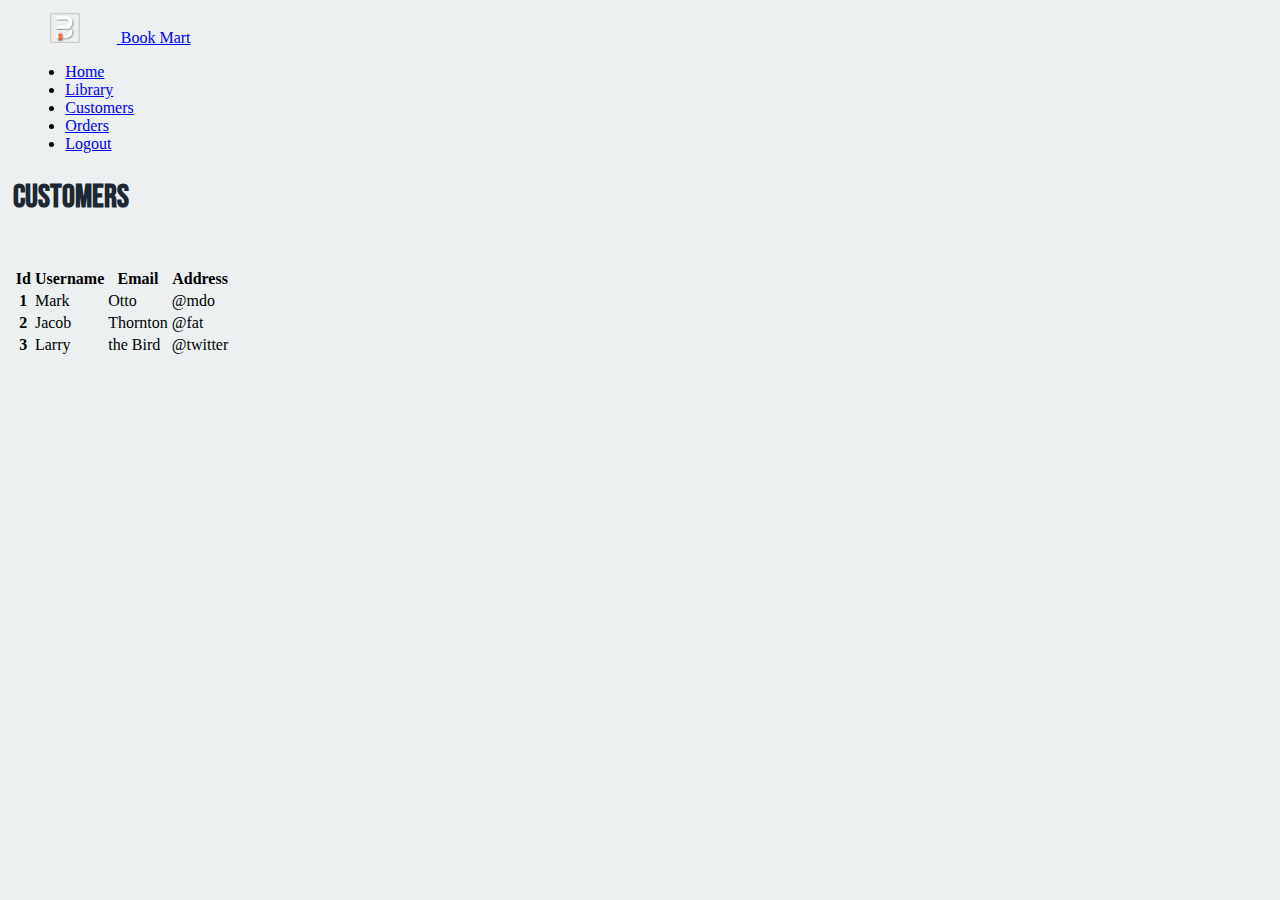
<file: Admin landing Page/customer.html>
<!DOCTYPE html>
<html lang="en">
<head>
<meta charset="UTF-8">
<meta name="viewport" content="width=device-width, initial-scale=1.0">
<meta http-equiv="X-UA-Compatible" content="ie=edge">
<meta name="Description" content="Enter your description here"/>
<link rel="stylesheet" href="https://stackpath.bootstrapcdn.com/bootstrap/4.5.0/css/bootstrap.min.css" integrity="sha384-9aIt2nRpC12Uk9gS9baDl411NQApFmC26EwAOH8WgZl5MYYxFfc+NcPb1dKGj7Sk" crossorigin="anonymous">
<link rel="stylesheet" href="https://cdnjs.cloudflare.com/ajax/libs/font-awesome/5.14.0/css/all.min.css">
<link href="https://fonts.googleapis.com/css2?family=Bebas+Neue&display=swap" rel="stylesheet">
<link rel="stylesheet" href="style.css">
<title>Admin | Customer</title>
</head>
<body>
        <!-- Navigation Bar -->
        <nav class="navbar navbar-dark bg-dark ">
            <a class="navbar-brand" href="#">
              <img id="logo" src="../images/mid-logo.png" width="30" height="30" class="d-inline-block align-top" alt="">
              Book Mart
            </a>
            <ul class="nav justify-content-end">
              <li class="nav-item">
                <a class="nav-link text-white" href="admin.html">Home</a>
              </li>
              <li class="nav-item">
                <a class="nav-link text-white" href="#">Library</a>
              </li>
              <li class="nav-item">
                <a class="nav-link text-info" href="customer.html">Customers</a>
              </li>
              <li class="nav-item">
                <a class="nav-link text-white" href="order.html">Orders</a>
              </li>
              <li class="nav-item">
                <a class="nav-link text-danger" href="#">Logout</a>
              </li>
            </ul>
          </nav>

        <!--Topic-->
        <h1 class="head text-center">Customers</h1>  
        <!--Table-->
        <table class="table table-dark">
            <thead>
              <tr>
                <th scope="col">Id</th>
                <th scope="col">Username</th>
                <th scope="col">Email</th>
                <th scope="col">Address</th>
              </tr>
            </thead>
            <tbody>
              <tr>
                <th scope="row">1</th>
                <td>Mark</td>
                <td>Otto</td>
                <td>@mdo</td>
              </tr>
              <tr>
                <th scope="row">2</th>
                <td>Jacob</td>
                <td>Thornton</td>
                <td>@fat</td>
              </tr>
              <tr>
                <th scope="row">3</th>
                <td>Larry</td>
                <td>the Bird</td>
                <td>@twitter</td>
              </tr>
            </tbody>
          </table>

<script src="https://cdnjs.cloudflare.com/ajax/libs/jquery/3.5.1/jquery.min.js"></script>
<script src="https://cdnjs.cloudflare.com/ajax/libs/twitter-bootstrap/3.3.7/js/bootstrap.min.js"></script>
</body>
</html>
</file>
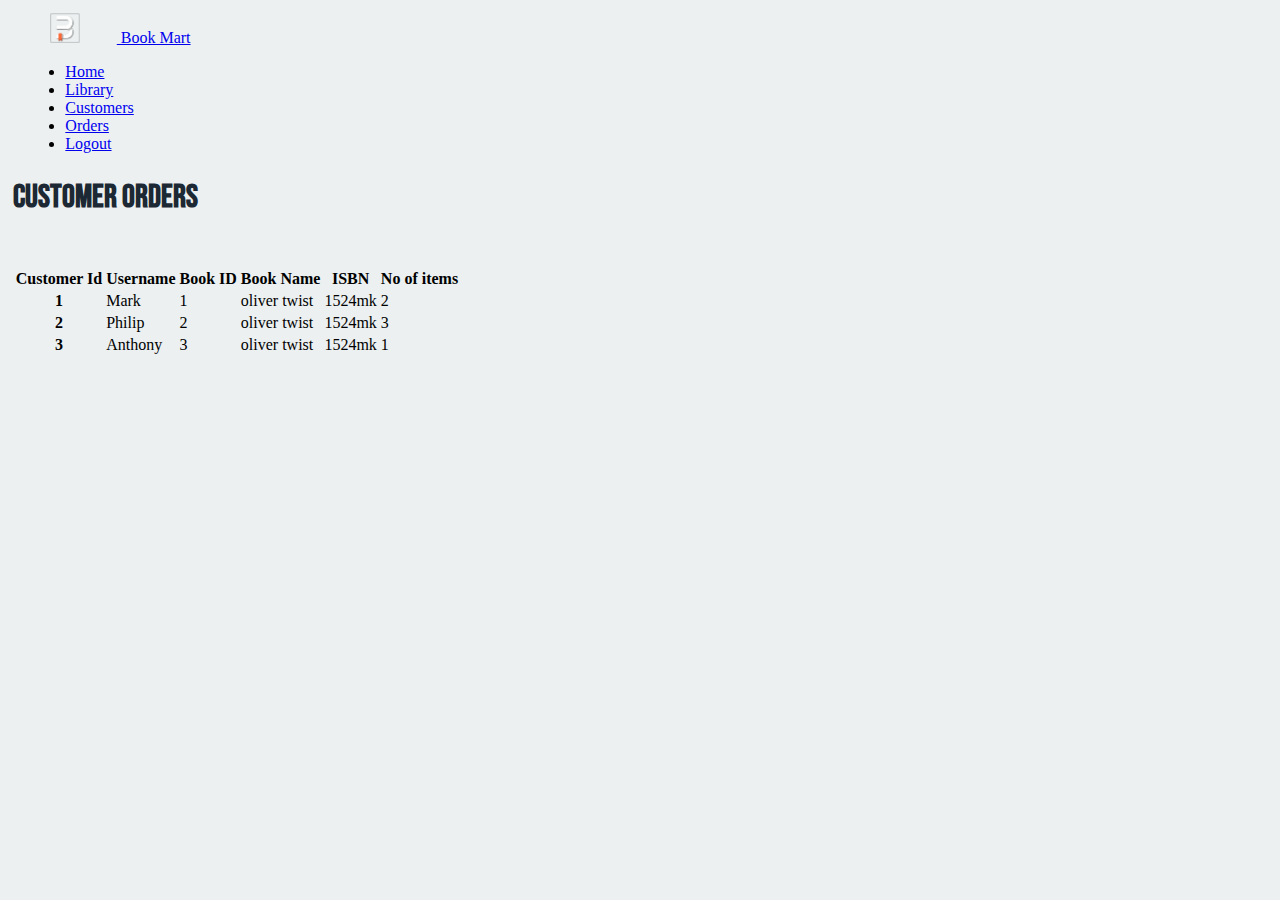
<file: Admin landing Page/order.html>
<!DOCTYPE html>
<html lang="en">
<head>
<meta charset="UTF-8">
<meta name="viewport" content="width=device-width, initial-scale=1.0">
<meta http-equiv="X-UA-Compatible" content="ie=edge">
<meta name="Description" content="Enter your description here"/>
<link rel="stylesheet" href="https://stackpath.bootstrapcdn.com/bootstrap/4.5.0/css/bootstrap.min.css" integrity="sha384-9aIt2nRpC12Uk9gS9baDl411NQApFmC26EwAOH8WgZl5MYYxFfc+NcPb1dKGj7Sk" crossorigin="anonymous">
<link rel="stylesheet" href="https://cdnjs.cloudflare.com/ajax/libs/font-awesome/5.14.0/css/all.min.css">
<link href="https://fonts.googleapis.com/css2?family=Bebas+Neue&display=swap" rel="stylesheet">
<link rel="stylesheet" href="style.css">
<title>Admin | Orders</title>
</head>
<body>
        <!-- Navigation Bar -->
        <nav class="navbar navbar-dark bg-dark ">
            <a class="navbar-brand" href="#">
              <img id="logo" src="../images/mid-logo.png" width="30" height="30" class="d-inline-block align-top" alt="">
              Book Mart
            </a>
            <ul class="nav justify-content-end">
              <li class="nav-item">
                <a class="nav-link text-white" href="admin.html">Home</a>
              </li>
              <li class="nav-item">
                <a class="nav-link text-white" href="#">Library</a>
              </li>
              <li class="nav-item">
                <a class="nav-link text-white" href="customer.html">Customers</a>
              </li>
              <li class="nav-item">
                <a class="nav-link text-info" href="order.html">Orders</a>
              </li>
              <li class="nav-item">
                <a class="nav-link text-danger" href="#">Logout</a>
              </li>
            </ul>
          </nav>

        <!--Topic-->
        <h1 class="head text-center">Customer Orders</h1>  
        <!--Table-->
        <table class="table table-dark">
            <thead>
              <tr>
                <th scope="col">Customer Id</th>
                <th scope="col">Username</th>
                <th scope="col">Book ID</th>
                <th scope="col">Book Name</th>
                <th scope="col">ISBN</th>
                <th scope="col">No of items</th>
              </tr>
            </thead>
            <tbody>
              <tr>
                <th scope="row">1</th>
                <td>Mark</td>
                <td>1</td>
                <td>oliver twist</td>
                <td>1524mk</td>
                <td>2</td>
              </tr>
              <tr>
                <th scope="row">2</th>
                <td>Philip</td>
                <td>2</td>
                <td>oliver twist</td>
                <td>1524mk</td>
                <td>3</td>
              </tr>
              <tr>
                <th scope="row">3</th>
                <td>Anthony</td>
                <td>3</td>
                <td>oliver twist</td>
                <td>1524mk</td>
                <td>1</td>
              </tr>
            </tbody>
          </table>

<script src="https://cdnjs.cloudflare.com/ajax/libs/jquery/3.5.1/jquery.min.js"></script>
<script src="https://cdnjs.cloudflare.com/ajax/libs/twitter-bootstrap/3.3.7/js/bootstrap.min.js"></script>
</body>
</html>
</file>
<file: Admin landing Page/style.css>
body{
	background-color: #ECF0F1;
	margin: 1%;
}
/*nav bar*/
.navbar{
	margin: 1%;
	border-radius: 10px;
}
#logo{
	margin-left: 2%;
	margin-right: 3%;
}
/*cards*/
.card-title{
	text-align: center;
}
.card-img-top{
	border-radius: 10px;
	border: 4px solid white;
}
.card{
	border-radius: 10px;
}
/*topic*/
.head{
    margin: 2% 0 4%;
    font-family: 'Bebas Neue', cursive;
    color: #1C2833;
}
</file>
